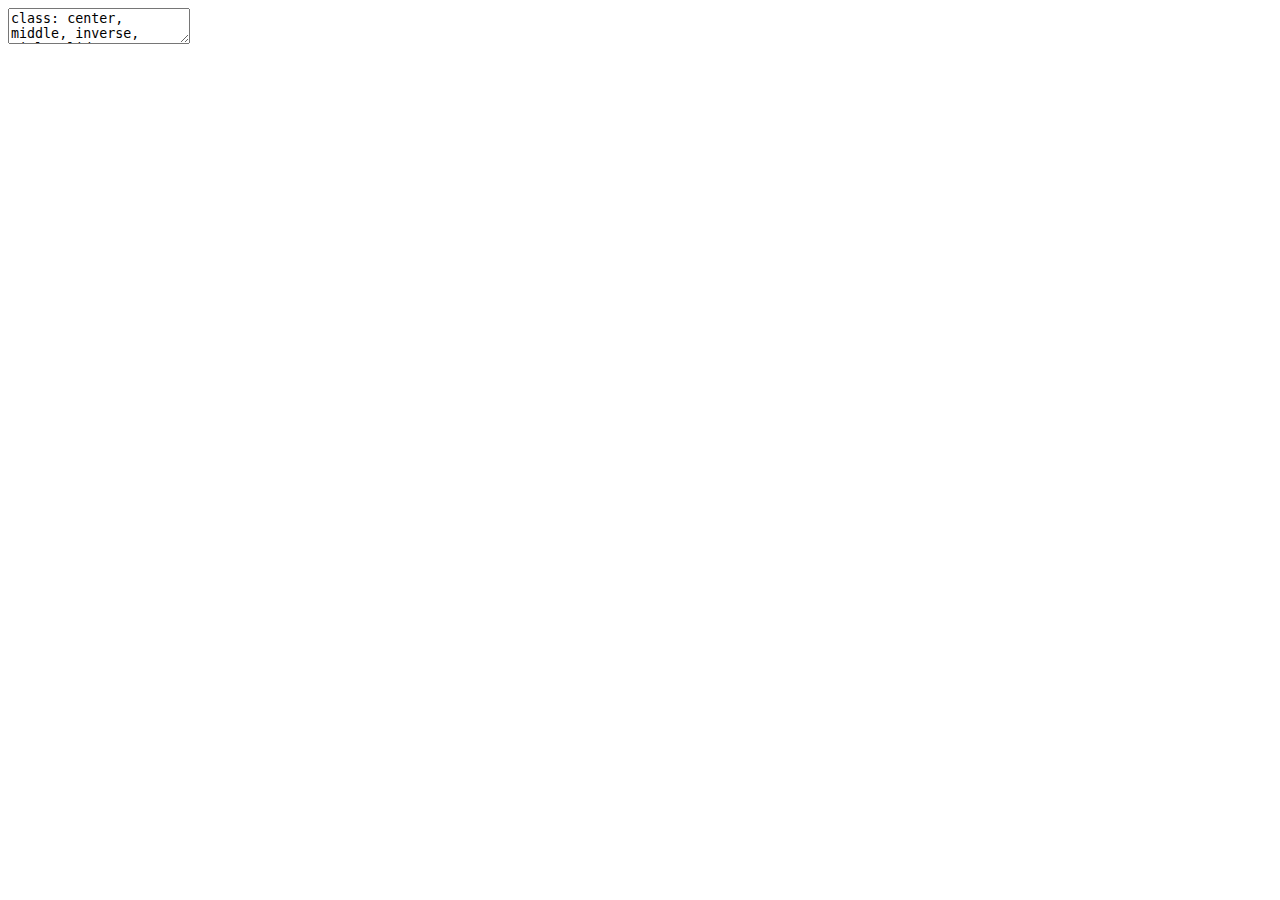
<file: index.html>
<!DOCTYPE html>
<html lang="" xml:lang="">
  <head>
    <title>Introducción a la Economía</title>
    <meta charset="utf-8" />
    <script src="index_files/header-attrs/header-attrs.js"></script>
    <link rel="stylesheet" href="xaringan-themer.css" type="text/css" />
    <link rel="stylesheet" href="custom.css" type="text/css" />
  </head>
  <body>
    <textarea id="source">
class: center, middle, inverse, title-slide

# Introducción a la Economía
## Oferta y Demanda

---






background-image: url(imgs/demanda.jpg)
background-position: bottom right
background-size: cover
class: inverse

&lt;style&gt;

&lt;/style&gt;

## La Demanda

---
# Cantidad demandada

- Es la cantidad que alguien está dispuesto a comprar de ese bien adeterminado precio.

???
Las variables relevantes son precio y cantidad.

---
# La curva de demanda

- Es la __relación__ entre la cantidad demandada y el precio del bien.

- Podemos escribirla como una función: $$ Q_d = Q(p) $$

- Cuanto menor es el precio del bien, mayor es la cantidad demandada.


???

En matemáticas usamos funciones para analizar relaciones entre variables.

---
## Dos formas de visualizarla

.pull-left[

| Precio| Cantidad Demandada|
|------:|------------------:|
|     10|                  0|
|      8|                 10|
|      6|                 20|
|      4|                 30|
|      2|                 40|
|      0|                125|


]
.pull-right[

&lt;img src="index_files/figure-html/plot-demanda-1.png" width="100%" /&gt;
]


---

# Variables endógenas y variables exógenas

- Las variables endógenas son los efectos.

- Las variables exógenas son las causas.

- En el modelo de demanda, las variables endógenas son

  - La cantidad
  
  - El precio

---
# Cambios en la demanda

- Las exógenas son los __factores que explican la demanda__

  - Ingreso de los consumidores
  
  - Tamaño del mercado
  
  - Disponibilidad y precio de bienes relacionados (sustitutos y complementarios)
  
  - Preferencias de los consumidores 
  
  - Factores coyunturales

- Cambian la __relación__ entre `\(Q_d\)` y `\(P\)`.

---
# Bienes Sustitutos


- Si dos bienes son sustitutos, el aumento del precio de uno hace que aumente la demanda del otro.

- Si sube el precio del pescado, la demanda de carne aumenta, porque los consumidores demandan más carne para sustituir el pescado que consumían a precios menores.

---
# Bienes Complementarios

- Si dos bienes son complementarios, el aumento del precio de uno hace que disminuya la demanda del otro.

- Si aumentan los precios de las consolas de videojuegos, la demanda por los juegos disminuye.

---
# Aumento en la demanda

.pull-left[

- Al mismo precio, la cantidad demandada es mayor.

]

.pull-right[
&lt;img src="index_files/figure-html/aumento-demanda-1.png" width="100%" /&gt;
]

---

## La curva de oferta

- Es la __relación__ entre la cantidad ofrecida por los venderores y el precio del bien.

- Podemos escribirla como una función: $$ Q_s = Q(p) $$

- Cuanto mayor es el precio del bien, los productores van a producir más. 



---
## Dos formas de visualizarla

.pull-left[

| Precio| Oferta|
|------:|------:|
|    0.5|      0|
|    1.0|      6|
|    1.5|     10|
|    2.0|     13|
|    2.5|     15|

]

.pull-right[
&lt;img src="index_files/figure-html/plot-oferta-1.png" width="100%" /&gt;
]

---

# Cambios en la oferta

- Precios de los inputs

- Tecnología

- Precios de bienes relacionados (sustitutos o complementarios)

- Políticas del gobierno

- Factores coyunturales de cada mercado

---

# Aumento en la oferta


.pull-left[
- Al mismo precio, la cantidad ofrecida es mayor
]

.pull-right[
&lt;img src="index_files/figure-html/aumento_oferta-1.png" width="100%" /&gt;

]

---

# Equilibrio de mercado

- Se da cuando los vendedores y compradores están en __equilibrio__.

- Si nadie tiene incentivos a cambiar sus decisiones, la situación es estable, y estamos en equilibrio.

- Si al precio de mercado vigente, los demandantes compran la cantidad que los productores están dispuestos a ofrecer, el mercado está en equilibrio.

---

# Ejemplo




.pull-left[

| Precio| Oferta| Demanda|
|------:|------:|-------:|
|    0.5|      0|      22|
|    1.0|      6|      15|
|    1.5|     10|      10|
|    2.0|     13|       7|
|    2.5|     15|       5|

]
.pull-right[

&lt;img src="index_files/figure-html/plot-equilibrio-1.png" width="100%" /&gt;

]

---
class: center

## Desequilibrio (P=$2)


&lt;img src="index_files/figure-html/unnamed-chunk-1-1.png" width="100%" /&gt;



---
class: center
## Desequilibrio (P=$1)


&lt;img src="index_files/figure-html/unnamed-chunk-2-1.png" width="100%" /&gt;

---
## Estática Comparativa

- Una vez desarrollado el modelo podemos aplicarlo para establecer relaciones causales entre variables observadas en la realidad.

- ¿Cómo responden las variables __endógenas__ a cambios en las variables __exógenas__?


---
## Estática Comparativa: Aumento en la Oferta


&lt;img src="index_files/figure-html/unnamed-chunk-3-1.png" width="100%" /&gt;




---
## Estática Comparativa: Aumento en la Demanda


&lt;img src="index_files/figure-html/unnamed-chunk-4-1.png" width="100%" /&gt;



---
class: center

&lt;style&gt;
.twitter-tweet.twitter-tweet-rendered {
  max-width: 350px !important;
  justify-content: center !important;

}
&lt;/style&gt;

.pull-left[

## Shocks Exógenos

- La invasión de Ucrania implica una caída en la oferta de trigo, petróleo y gas natural.
]

.pull-right[

&lt;blockquote class="twitter-tweet"&gt;&lt;p lang="en" dir="ltr"&gt;War in Ukraine 🇺🇦 is upending supplies from two of the world’s largest agricultural producers, hurting the poor most and further fueling inflation. See &lt;a href="https://twitter.com/hashtag/IMFBlog?src=hash&amp;amp;ref_src=twsrc%5Etfw"&gt;#IMFBlog&lt;/a&gt; for more on the regional impacts. &lt;a href="https://t.co/LY1urh4vrj"&gt;https://t.co/LY1urh4vrj&lt;/a&gt; &lt;a href="https://t.co/z9x7x7X9v7"&gt;pic.twitter.com/z9x7x7X9v7&lt;/a&gt;&lt;/p&gt;&amp;mdash; IMF (@IMFNews) &lt;a href="https://twitter.com/IMFNews/status/1504213589346832385?ref_src=twsrc%5Etfw"&gt;March 16, 2022&lt;/a&gt;&lt;/blockquote&gt; &lt;script async src="https://platform.twitter.com/widgets.js" charset="utf-8"&gt;&lt;/script&gt;
]


---

# Precios Máximos

- Algunos gobiernos prohiben cobrar precios por encima de cierto valor.

- Si el precio máximo es mayor que el valor de equilibrio de mercado, la política no tiene efecto.

- Si el precio máximo es menor que el precio de equilibrio de mercado:
  - Hay un exceso de demanda.
  - Aumentan los costos de búsqueda.
  - Aparece un mercado negro.
  
---

# Precio Máximos

&lt;img src="index_files/figure-html/unnamed-chunk-5-1.png" width="100%" /&gt;





---
class: center
background-image: url(imgs/precios_maximos.png) 
background-position: top left


---
class: center
background-image: url(imgs/precios_cuidados.jpeg)
background-position: bottom right
background-size: center


---
class: center
background-image: url(imgs/super_venezuela_2.png)
background-position: center




---
class: center
background-image: url(imgs/super_venezuela_3.png)
background-position: center





---

# Precios Mínimos

- De la misma manera en que fija un precio máximo, el gobierno puede fijar un precio minimo.
- Si el precio mínimo es __menor__ que el precio de equilibrio, la política no tiene efecto.
- Si el precio mínimo es __mayor__ que el precio de equilibrio genera un exceso de oferta.

---
# Salario mínimo

- En el mercado de trabajo, el precio es el salario.

- Si el gobierno fija un salario mínimo, está fijando un precio mínimo.


---
## Salario Mínimo

&lt;img src="index_files/figure-html/unnamed-chunk-6-1.png" width="100%" /&gt;
    </textarea>
<style data-target="print-only">@media screen {.remark-slide-container{display:block;}.remark-slide-scaler{box-shadow:none;}}</style>
<script src="https://remarkjs.com/downloads/remark-latest.min.js"></script>
<script src="https://platform.twitter.com/widgets.js"></script>
<script>var slideshow = remark.create({
"slideNumberFormat": "%current%",
"highlightStyle": "github",
"highlightLines": true,
"ratio": "16:9",
"countIncrementalSlides": true
});
if (window.HTMLWidgets) slideshow.on('afterShowSlide', function (slide) {
  window.dispatchEvent(new Event('resize'));
});
(function(d) {
  var s = d.createElement("style"), r = d.querySelector(".remark-slide-scaler");
  if (!r) return;
  s.type = "text/css"; s.innerHTML = "@page {size: " + r.style.width + " " + r.style.height +"; }";
  d.head.appendChild(s);
})(document);

(function(d) {
  var el = d.getElementsByClassName("remark-slides-area");
  if (!el) return;
  var slide, slides = slideshow.getSlides(), els = el[0].children;
  for (var i = 1; i < slides.length; i++) {
    slide = slides[i];
    if (slide.properties.continued === "true" || slide.properties.count === "false") {
      els[i - 1].className += ' has-continuation';
    }
  }
  var s = d.createElement("style");
  s.type = "text/css"; s.innerHTML = "@media print { .has-continuation { display: none; } }";
  d.head.appendChild(s);
})(document);
// delete the temporary CSS (for displaying all slides initially) when the user
// starts to view slides
(function() {
  var deleted = false;
  slideshow.on('beforeShowSlide', function(slide) {
    if (deleted) return;
    var sheets = document.styleSheets, node;
    for (var i = 0; i < sheets.length; i++) {
      node = sheets[i].ownerNode;
      if (node.dataset["target"] !== "print-only") continue;
      node.parentNode.removeChild(node);
    }
    deleted = true;
  });
})();
(function() {
  "use strict"
  // Replace <script> tags in slides area to make them executable
  var scripts = document.querySelectorAll(
    '.remark-slides-area .remark-slide-container script'
  );
  if (!scripts.length) return;
  for (var i = 0; i < scripts.length; i++) {
    var s = document.createElement('script');
    var code = document.createTextNode(scripts[i].textContent);
    s.appendChild(code);
    var scriptAttrs = scripts[i].attributes;
    for (var j = 0; j < scriptAttrs.length; j++) {
      s.setAttribute(scriptAttrs[j].name, scriptAttrs[j].value);
    }
    scripts[i].parentElement.replaceChild(s, scripts[i]);
  }
})();
(function() {
  var links = document.getElementsByTagName('a');
  for (var i = 0; i < links.length; i++) {
    if (/^(https?:)?\/\//.test(links[i].getAttribute('href'))) {
      links[i].target = '_blank';
    }
  }
})();
// adds .remark-code-has-line-highlighted class to <pre> parent elements
// of code chunks containing highlighted lines with class .remark-code-line-highlighted
(function(d) {
  const hlines = d.querySelectorAll('.remark-code-line-highlighted');
  const preParents = [];
  const findPreParent = function(line, p = 0) {
    if (p > 1) return null; // traverse up no further than grandparent
    const el = line.parentElement;
    return el.tagName === "PRE" ? el : findPreParent(el, ++p);
  };

  for (let line of hlines) {
    let pre = findPreParent(line);
    if (pre && !preParents.includes(pre)) preParents.push(pre);
  }
  preParents.forEach(p => p.classList.add("remark-code-has-line-highlighted"));
})(document);</script>

<script>
slideshow._releaseMath = function(el) {
  var i, text, code, codes = el.getElementsByTagName('code');
  for (i = 0; i < codes.length;) {
    code = codes[i];
    if (code.parentNode.tagName !== 'PRE' && code.childElementCount === 0) {
      text = code.textContent;
      if (/^\\\((.|\s)+\\\)$/.test(text) || /^\\\[(.|\s)+\\\]$/.test(text) ||
          /^\$\$(.|\s)+\$\$$/.test(text) ||
          /^\\begin\{([^}]+)\}(.|\s)+\\end\{[^}]+\}$/.test(text)) {
        code.outerHTML = code.innerHTML;  // remove <code></code>
        continue;
      }
    }
    i++;
  }
};
slideshow._releaseMath(document);
</script>
<!-- dynamically load mathjax for compatibility with self-contained -->
<script>
(function () {
  var script = document.createElement('script');
  script.type = 'text/javascript';
  script.src  = 'https://mathjax.rstudio.com/latest/MathJax.js?config=TeX-MML-AM_CHTML';
  if (location.protocol !== 'file:' && /^https?:/.test(script.src))
    script.src  = script.src.replace(/^https?:/, '');
  document.getElementsByTagName('head')[0].appendChild(script);
})();
</script>
  </body>
</html>
</file>
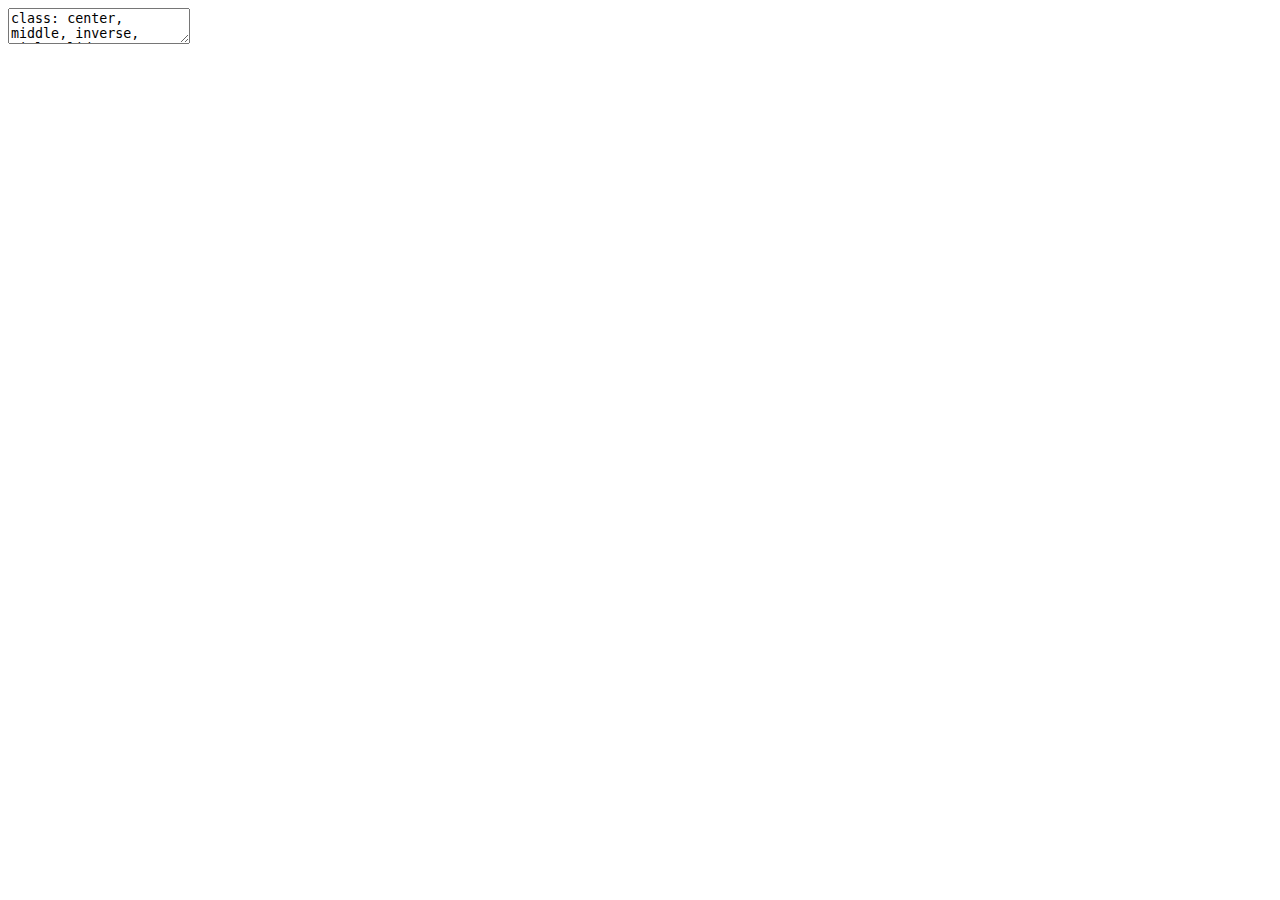
<file: Slides.html>
<!DOCTYPE html>
<html lang="" xml:lang="">
  <head>
    <title>Introducción a la Economía</title>
    <meta charset="utf-8" />
    <script src="Slides_files/header-attrs/header-attrs.js"></script>
    <link rel="stylesheet" href="xaringan-themer.css" type="text/css" />
  </head>
  <body>
    <textarea id="source">
class: center, middle, inverse, title-slide

# Introducción a la Economía
## Oferta y Demanda

---






background-image: url(imgs/demanda.jpg)
background-position: bottom right
background-size: 900px

## La Demanda

---
# Cantidad demandada

- Es la cantidad que alguien está dispuesto a comprar de ese bien adeterminado precio.

???
Las variables relevantes son precio y cantidad.

---
# La curva de demanda

- Es la __relación__ entre la cantidad demandada y el precio del bien.

- Podemos escribirla como una función: $$ Q_d = Q(p) $$

- Cuanto menor es el precio del bien, mayor es la cantidad demandada.


???

En matemáticas usamos funciones para analizar relaciones entre variables.

---
## Dos formas de visualizarla

.pull-left[

| Precio| Cantidad Demandada|
|------:|------------------:|
|     10|                  0|
|      8|                 10|
|      6|                 20|
|      4|                 30|
|      2|                 40|
|      0|                125|


]
.pull-right[

&lt;img src="Slides_files/figure-html/plot-demanda-1.png" width="100%" /&gt;
]


---

# Variables endógenas y variables exógenas

- Las variables endógenas son los efectos.

- Las variables exógenas son las causas.

- En el modelo de demanda, las variables endógenas son

  - La cantidad
  
  - El precio

---
# Cambios en la demanda

- Las exógenas son los __factores que explican la demanda__

  - Ingreso de los consumidores
  
  - Tamaño del mercado
  
  - Disponibilidad y precio de bienes relacionados (sustitutos y complementarios)
  
  - Preferencias de los consumidores 
  
  - Factores coyunturales

- Cambian la __relación__ entre `\(Q_d\)` y `\(P\)`.

---
# Bienes Sustitutos


- Si dos bienes son sustitutos, el aumento del precio de uno hace que aumente la demanda del otro.

- Si sube el precio del pescado, la demanda de carne aumenta, porque los consumidores demandan más carne para sustituir el pescado que consumían a precios menores.

---
# Bienes Complementarios

- Si dos bienes son complementarios, el aumento del precio de uno hace que disminuya la demanda del otro.

- Si aumentan los precios de las consolas de videojuegos, la demanda por los juegos disminuye.

---
# Aumento en la demanda

.pull-left[

- Al mismo precio, la cantidad demandada es mayor.

]

.pull-right[
&lt;img src="Slides_files/figure-html/aumento-demanda-1.png" width="100%" /&gt;
]

---

## La curva de oferta

- Es la __relación__ entre la cantidad ofrecida por los venderores y el precio del bien.

- Podemos escribirla como una función: $$ Q_s = Q(p) $$

- Cuanto mayor es el precio del bien, los productores van a producir más. 



---
## Dos formas de visualizarla

.pull-left[

| Precio| Oferta|
|------:|------:|
|    0.5|      0|
|    1.0|      6|
|    1.5|     10|
|    2.0|     13|
|    2.5|     15|

]

.pull-right[
&lt;img src="Slides_files/figure-html/plot-oferta-1.png" width="100%" /&gt;
]

---

# Cambios en la oferta

- Precios de los inputs

- Tecnología

- Precios de bienes relacionados (sustitutos o complementarios)

- Políticas del gobierno

- Factores coyunturales de cada mercado

---

# Aumento en la oferta


.pull-left[
- Al mismo precio, la cantidad ofrecida es mayor
]

.pull-right[
&lt;img src="Slides_files/figure-html/aumento_oferta-1.png" width="100%" /&gt;

]

---

# Equilibrio de mercado

- Se da cuando los vendedores y compradores están en __equilibrio__.

- Si nadie tiene incentivos a cambiar sus decisiones, la situación es estable, y estamos en equilibrio.

- Si al precio de mercado vigente, los demandantes compran la cantidad que los productores están dispuestos a ofrecer, el mercado está en equilibrio.

---

# Ejemplo



.pull-left[

| Precio| Oferta| Demanda|
|------:|------:|-------:|
|    0.5|      0|      22|
|    1.0|      6|      15|
|    1.5|     10|      10|
|    2.0|     13|       7|
|    2.5|     15|       5|

]
.pull-right[

&lt;img src="Slides_files/figure-html/plot-equilibrio-1.png" width="100%" /&gt;

]

---
## Desequilibrio

### ¿Qué pasa si el precio en el mercado es $2?

.pull-right[
&lt;img src="Slides_files/figure-html/unnamed-chunk-1-1.png" width="100%" /&gt;
]


---
## Desequilibrio

### ¿Qué pasa si el precio en el mercado es $1?


.pull-right[
&lt;img src="Slides_files/figure-html/unnamed-chunk-2-1.png" width="100%" /&gt;
]

---
## Estática Comparativa

- Una vez desarrollado el modelo podemos aplicarlo para establecer relaciones causales entre variables observadas en la realidad.

- ¿Cómo responden las variables __endógenas__ a cambios en las variables __exógenas__?


---
background-image: url(imgs/commodities_guerra.jpeg)

---
# Precios mínimos

.pull-left[
- En el mercado de trabajo, el precio es el salario.

- El salario mínimo es un precio mínimo.
]


.pull-right[
![](imgs/salario_minimo.png)
]

---

# Precios mínimos (2)

- Si el gobierno fija un precio mínimo mayor que el precio de equilibrio, habrá un exceso de oferta en el mercado.

- Si el gobierno fija un precio mínimo menor que el precio de equilibrio, rige el precio de equilibrio.


---

# Precios máximos

- Si el gobierno fija un precio máximo menor que el precio de equilibrio, hay un exceso de demanda.

---
# Precios máximos en Argentina

![](imgs/precios_maximos.png)

---

# Precios máximos en Argentina (2)

![](imgs/precios_cuidados.jpeg)

---
# Precios máximos en Venezuela

![](imgs/super_venezuela_2.png)


---

# Precios máximos en Venezuela (2)

![](imgs/super_venezuela_3.png)

---
# Elasticidad Precio de la Demanda


- Ya sambemos que si el precio sube la cantidad demandada baja, la elasticidad precio de la demanda ( `\(E_p\)` cuantifica esa caída.

- Mide __cuánto__ cambia la cantidad demandada cuando cambia el precio.

- Se calcula como el valor absoluto del cociente entre la variación porcentual en la cantidad y la variación porcentual en el precio:

$$ E_d = | \frac{ \Delta Q\%}{\Delta P \%} |$$

---
# Elasticidad Precio de la Demanda (2)


- La elasticidad de la demanda de un bien depende de varios factores:

  - Si el bien tiene muchos **sustitutos**, su demanda va a ser más elástica.
  
  - Si tomamos un **plazo de tiempo** largo, la demanda del bien es más elástica, porque los consumidores se ajustan mejor en el largo plazo.
  
  - Los **bienes de lujo** tienen demanda más elástica que los bienes de necesidad básica.

---
# Elasticidad Precio de la Demanda (3)


  - Si `\(E_p = 1\)` el bien tiene **elasiticidad unitaria**. Eso implica que un cambio en 1% en el precio del bien implica un cambio de 1% en la cantidad demandada de ese bien.
  
  - Si `\(E_p &gt; 1\)` el bien tiene **demanda elástica**, un cambio de 1% en el precio del bien implica un cambio mayor a 1% en la cantidad demandada del bien.
  
  - Si `\(E_p &lt; 1\)` el bien tiene **demanda inelástica**, un cambio de 1% en el precio del bien implica un cambio menor a 1% en la cantidad demandada del bien.



---

# A tener en cuenta:

  - Usamos cambios porcentuales y no absolutos. Esto permite comparar elasticidades de distintos productos, y hace que los cálculos sean independientes de las unidades de medida.
  
  - Para calcular la variación porcentual, usamos el promedio del valor inicial y el final como denominador.

$$ \Delta P\%\ = \frac{\Delta P}{(P_0 + P_1) / 2}$$
Donde `\(\Delta P\)` es la variación absoluta de `\(P\)` ( `\(P_1 - P_0\)` ), `\(P_0\)` es el precio inicial y `\(P_1\)` el precio final.

- Si no usamos valor absoluto, la elasticidad sería negativa.


---
# Ejemplo


.pull-left[
![](imgs/elasticidad.png)
]

.pull-right[
- El precio pasa de 90 a 110.

- La cantidad pasa de 240 a 160.
]


---

# Ejemplo


.pull-left[

## Variación absoluta

- La variación absoluta del precio es 20.

- La variación absoluta de la cantidad es 80.
]

.pull-right[

## Variación porcentual

- La variación porcentual del precio es 20%. `\((\frac{20}{\frac{90+110}{2}})\)`

- La variación porcentual de la cantidad es 40% `\((\frac{80}{\frac{160+240}{2}})\)`.

]

---
# Casos extremos

![](imgs/extremos.png)


---
# La elasticidad y los ingresos de las empresas

- Si hay un aumento en la oferta, baja el precio ( `\(P\)` ) y sube la cantidad ( `\(Q\)` ).

- ¿Qué pasa con el ingreso de las empresas ( `\(P \times Q\)` )?

- Depende de la elasticidad de la demanda.

---
# Elasticidad e ingresos


![](imgs/casos.png)

---

# Elasticidad e ingresos

- Si la demanda es elástica, el aumento en `\(Q\)` va a ser mayor que la caída en `\(P\)`, por lo que el ingreso total `\(P \times Q\)` sube.

- Si la demanda es inelástica, el aumento en `\(Q\)` va a ser menor que la caída en `\(P\)` y el ingreso total $ P\times Q $ cae.

- Si la elasticidad es unitaria, `\(Q\)` cae en la misma proporción que `\(P\)` sube.


---
# Elasticidad Ingreso del combustible

![](imgs/elasticidad_ingresos_combustible_exante.png)


---
# Elasticidad Ingreso de la demanda de combustibles

- El quintil más pobre de los hogares Uruguayos gasta 3,9% de sus ingresos en combustible.
- El quintil más rico gasta 4.9%.
- Cuando aumenta el ingreso, la participación de los combustibles en el prespuuesto total aumenta.
---

# Elasticidad Ingreso de la demanda de alimentos

![](imgs/ingreso_alimentos_2.png)

---
# Elasticidad Ingreso de los Alimentos

- A medida que los países se hacen más ricos, su gasto en alimentos aumenta, pero la participación de los alimentos en el gasto total decrece.

---
# Efecto de un impuesto

- Incidencia legal vs. incidencia económica

- A veces los productores pueden trasladar todo el peso del impuesto a los consumidores.

- Depende de las elasticades relativas de oferta y demanda.

---
# Análisis económico

![](imgs/impuesto.png)


---
# Análisis económico (2)

- El equilibrio inicial es con un precio de $2 y 100 billones de galones vendidos.

- El impuesto hace que la oferta se desplace hacia la izquierda por $2.

- Esto se debe a que ahora los productores tienen que recibir $2 más por galón para producir la misma cantidad que antes.

- El nuevo equilibrio (E'), el precio es $3.8 y la cantidad 80 billones de galones. De esos $3.8, los productores reciben $1.8 y pagan $2 de impuestos, pero lograron trasladar la mayor parte de la suba a los consumidores.






    </textarea>
<style data-target="print-only">@media screen {.remark-slide-container{display:block;}.remark-slide-scaler{box-shadow:none;}}</style>
<script src="https://remarkjs.com/downloads/remark-latest.min.js"></script>
<script>var slideshow = remark.create({
"slideNumberFormat": "%current%",
"highlightStyle": "github",
"highlightLines": true,
"ratio": "16:9",
"countIncrementalSlides": true
});
if (window.HTMLWidgets) slideshow.on('afterShowSlide', function (slide) {
  window.dispatchEvent(new Event('resize'));
});
(function(d) {
  var s = d.createElement("style"), r = d.querySelector(".remark-slide-scaler");
  if (!r) return;
  s.type = "text/css"; s.innerHTML = "@page {size: " + r.style.width + " " + r.style.height +"; }";
  d.head.appendChild(s);
})(document);

(function(d) {
  var el = d.getElementsByClassName("remark-slides-area");
  if (!el) return;
  var slide, slides = slideshow.getSlides(), els = el[0].children;
  for (var i = 1; i < slides.length; i++) {
    slide = slides[i];
    if (slide.properties.continued === "true" || slide.properties.count === "false") {
      els[i - 1].className += ' has-continuation';
    }
  }
  var s = d.createElement("style");
  s.type = "text/css"; s.innerHTML = "@media print { .has-continuation { display: none; } }";
  d.head.appendChild(s);
})(document);
// delete the temporary CSS (for displaying all slides initially) when the user
// starts to view slides
(function() {
  var deleted = false;
  slideshow.on('beforeShowSlide', function(slide) {
    if (deleted) return;
    var sheets = document.styleSheets, node;
    for (var i = 0; i < sheets.length; i++) {
      node = sheets[i].ownerNode;
      if (node.dataset["target"] !== "print-only") continue;
      node.parentNode.removeChild(node);
    }
    deleted = true;
  });
})();
(function() {
  "use strict"
  // Replace <script> tags in slides area to make them executable
  var scripts = document.querySelectorAll(
    '.remark-slides-area .remark-slide-container script'
  );
  if (!scripts.length) return;
  for (var i = 0; i < scripts.length; i++) {
    var s = document.createElement('script');
    var code = document.createTextNode(scripts[i].textContent);
    s.appendChild(code);
    var scriptAttrs = scripts[i].attributes;
    for (var j = 0; j < scriptAttrs.length; j++) {
      s.setAttribute(scriptAttrs[j].name, scriptAttrs[j].value);
    }
    scripts[i].parentElement.replaceChild(s, scripts[i]);
  }
})();
(function() {
  var links = document.getElementsByTagName('a');
  for (var i = 0; i < links.length; i++) {
    if (/^(https?:)?\/\//.test(links[i].getAttribute('href'))) {
      links[i].target = '_blank';
    }
  }
})();
// adds .remark-code-has-line-highlighted class to <pre> parent elements
// of code chunks containing highlighted lines with class .remark-code-line-highlighted
(function(d) {
  const hlines = d.querySelectorAll('.remark-code-line-highlighted');
  const preParents = [];
  const findPreParent = function(line, p = 0) {
    if (p > 1) return null; // traverse up no further than grandparent
    const el = line.parentElement;
    return el.tagName === "PRE" ? el : findPreParent(el, ++p);
  };

  for (let line of hlines) {
    let pre = findPreParent(line);
    if (pre && !preParents.includes(pre)) preParents.push(pre);
  }
  preParents.forEach(p => p.classList.add("remark-code-has-line-highlighted"));
})(document);</script>

<script>
slideshow._releaseMath = function(el) {
  var i, text, code, codes = el.getElementsByTagName('code');
  for (i = 0; i < codes.length;) {
    code = codes[i];
    if (code.parentNode.tagName !== 'PRE' && code.childElementCount === 0) {
      text = code.textContent;
      if (/^\\\((.|\s)+\\\)$/.test(text) || /^\\\[(.|\s)+\\\]$/.test(text) ||
          /^\$\$(.|\s)+\$\$$/.test(text) ||
          /^\\begin\{([^}]+)\}(.|\s)+\\end\{[^}]+\}$/.test(text)) {
        code.outerHTML = code.innerHTML;  // remove <code></code>
        continue;
      }
    }
    i++;
  }
};
slideshow._releaseMath(document);
</script>
<!-- dynamically load mathjax for compatibility with self-contained -->
<script>
(function () {
  var script = document.createElement('script');
  script.type = 'text/javascript';
  script.src  = 'https://mathjax.rstudio.com/latest/MathJax.js?config=TeX-MML-AM_CHTML';
  if (location.protocol !== 'file:' && /^https?:/.test(script.src))
    script.src  = script.src.replace(/^https?:/, '');
  document.getElementsByTagName('head')[0].appendChild(script);
})();
</script>
  </body>
</html>
</file>
<file: xaringan-themer.css>
/* -------------------------------------------------------
 *
 *     !! This file was generated by xaringanthemer !!
 *
 *  Changes made to this file directly will be overwritten
 *  if you used xaringanthemer in your xaringan slides Rmd
 *
 *  Issues or likes?
 *    - https://github.com/gadenbuie/xaringanthemer
 *    - https://www.garrickadenbuie.com
 *
 *  Need help? Try:
 *    - vignette(package = "xaringanthemer")
 *    - ?xaringanthemer::style_xaringan
 *    - xaringan wiki: https://github.com/yihui/xaringan/wiki
 *    - remarkjs wiki: https://github.com/gnab/remark/wiki
 *
 *  Version: 0.4.1
 *
 * ------------------------------------------------------- */
@import url(https://fonts.googleapis.com/css?family=Merriweather&display=swap);
@import url(https://fonts.googleapis.com/css?family=Lato&display=swap);
@import url(https://fonts.googleapis.com/css?family=Source+Code+Pro:400,700&display=swap);


:root {
  /* Fonts */
  --text-font-family: Merriweather;
  --text-font-is-google: 1;
  --text-font-family-fallback: -apple-system, BlinkMacSystemFont, avenir next, avenir, helvetica neue, helvetica, Ubuntu, roboto, noto, segoe ui, arial;
  --text-font-base: sans-serif;
  --header-font-family: Lato;
  --header-font-is-google: 1;
  --header-font-family-fallback: Georgia, serif;
  --code-font-family: 'Source Code Pro';
  --code-font-is-google: 1;
  --base-font-size: 20px;
  --text-font-size: 1rem;
  --code-font-size: 0.9rem;
  --code-inline-font-size: 1em;
  --header-h1-font-size: 2.75rem;
  --header-h2-font-size: 2.25rem;
  --header-h3-font-size: 1.75rem;

  /* Colors */
  --text-color: #272822;
  --header-color: #5e82ae;
  --background-color: #FFFFFF;
  --link-color: #5e82ae;
  --text-bold-color: #5e82ae;
  --code-highlight-color: rgba(255,255,0,0.5);
  --inverse-text-color: #FFFFFF;
  --inverse-background-color: #5e82ae;
  --inverse-header-color: #FFFFFF;
  --inverse-link-color: #5e82ae;
  --title-slide-background-color: #5e82ae;
  --title-slide-text-color: #FFFFFF;
  --header-background-color: #5e82ae;
  --header-background-text-color: #FFFFFF;
  --base: #5e82ae;
  --white: #FFFFFF;
  --black: #272822;
}

html {
  font-size: var(--base-font-size);
}

body {
  font-family: var(--text-font-family), var(--text-font-family-fallback), var(--text-font-base);
  font-weight: normal;
  color: var(--text-color);
}
h1, h2, h3 {
  font-family: var(--header-font-family), var(--header-font-family-fallback);
  font-weight: 600;
  color: var(--header-color);
}
.remark-slide-content {
  background-color: var(--background-color);
  font-size: 1rem;
  padding: 16px 64px 16px 64px;
  width: 100%;
  height: 100%;
}
.remark-slide-content h1 {
  font-size: var(--header-h1-font-size);
}
.remark-slide-content h2 {
  font-size: var(--header-h2-font-size);
}
.remark-slide-content h3 {
  font-size: var(--header-h3-font-size);
}
.remark-code, .remark-inline-code {
  font-family: var(--code-font-family), Menlo, Consolas, Monaco, Liberation Mono, Lucida Console, monospace;
}
.remark-code {
  font-size: var(--code-font-size);
}
.remark-inline-code {
  font-size: var(--code-inline-font-size);
  color: #5e82ae;
}
.remark-slide-number {
  color: #5e82ae;
  opacity: 1;
  font-size: 0.9rem;
}
strong {
  font-weight: bold;
  color: var(--text-bold-color);
}
a, a > code {
  color: var(--link-color);
  text-decoration: none;
}
.footnote {
  position: absolute;
  bottom: 60px;
  padding-right: 4em;
  font-size: 0.9em;
}
.remark-code-line-highlighted {
  background-color: var(--code-highlight-color);
}
.inverse {
  background-color: var(--inverse-background-color);
  color: var(--inverse-text-color);
  
}
.inverse h1, .inverse h2, .inverse h3 {
  color: var(--inverse-header-color);
}
.inverse a, .inverse a > code {
  color: var(--inverse-link-color);
}
.title-slide, .title-slide h1, .title-slide h2, .title-slide h3 {
  color: var(--title-slide-text-color);
}
.title-slide {
  background-color: var(--title-slide-background-color);
}
.title-slide .remark-slide-number {
  display: none;
}
/* Two-column layout */
.left-column {
  width: 20%;
  height: 92%;
  float: left;
}
.left-column h2, .left-column h3 {
  color: #5e82ae99;
}
.left-column h2:last-of-type, .left-column h3:last-child {
  color: #5e82ae;
}
.right-column {
  width: 75%;
  float: right;
  padding-top: 1em;
}
.pull-left {
  float: left;
  width: 47%;
}
.pull-right {
  float: right;
  width: 47%;
}
.pull-right + * {
  clear: both;
}
img, video, iframe {
  max-width: 100%;
}
blockquote {
  border-left: solid 5px #5e82ae80;
  padding-left: 1em;
}
.remark-slide table {
  margin: auto;
  border-top: 1px solid #666;
  border-bottom: 1px solid #666;
}
.remark-slide table thead th {
  border-bottom: 1px solid #ddd;
}
th, td {
  padding: 5px;
}
.remark-slide thead, .remark-slide tfoot, .remark-slide tr:nth-child(even) {
  background: #DEE6EE;
}
table.dataTable tbody {
  background-color: var(--background-color);
  color: var(--text-color);
}
table.dataTable.display tbody tr.odd {
  background-color: var(--background-color);
}
table.dataTable.display tbody tr.even {
  background-color: #DEE6EE;
}
table.dataTable.hover tbody tr:hover, table.dataTable.display tbody tr:hover {
  background-color: rgba(255, 255, 255, 0.5);
}
.dataTables_wrapper .dataTables_length, .dataTables_wrapper .dataTables_filter, .dataTables_wrapper .dataTables_info, .dataTables_wrapper .dataTables_processing, .dataTables_wrapper .dataTables_paginate {
  color: var(--text-color);
}
.dataTables_wrapper .dataTables_paginate .paginate_button {
  color: var(--text-color) !important;
}

/* Horizontal alignment of code blocks */
.remark-slide-content.left pre,
.remark-slide-content.center pre,
.remark-slide-content.right pre {
  text-align: start;
  width: max-content;
  max-width: 100%;
}
.remark-slide-content.left pre,
.remark-slide-content.right pre {
  min-width: 50%;
  min-width: min(40ch, 100%);
}
.remark-slide-content.center pre {
  min-width: 66%;
  min-width: min(50ch, 100%);
}
.remark-slide-content.left pre {
  margin-left: unset;
  margin-right: auto;
}
.remark-slide-content.center pre {
  margin-left: auto;
  margin-right: auto;
}
.remark-slide-content.right pre {
  margin-left: auto;
  margin-right: unset;
}

/* Slide Header Background for h1 elements */
.remark-slide-content.header_background > h1 {
  display: block;
  position: absolute;
  top: 0;
  left: 0;
  width: 100%;
  background: var(--header-background-color);
  color: var(--header-background-text-color);
  padding: 2rem 64px 1.5rem 64px;
  margin-top: 0;
  box-sizing: border-box;
}
.remark-slide-content.header_background {
  padding-top: 7rem;
}

@page { margin: 0; }
@media print {
  .remark-slide-scaler {
    width: 100% !important;
    height: 100% !important;
    transform: scale(1) !important;
    top: 0 !important;
    left: 0 !important;
  }
}

.base {
  color: var(--base);
}
.bg-base {
  background-color: var(--base);
}
.white {
  color: var(--white);
}
.bg-white {
  background-color: var(--white);
}
.black {
  color: var(--black);
}
.bg-black {
  background-color: var(--black);
}
</file>
<file: custom.css>
.pull-left {
  
  /* Todos los graficos van pull right  */
  
  margin-top: 1em;
}

img {
  
  max-width: 80%;
  
}
</file>
